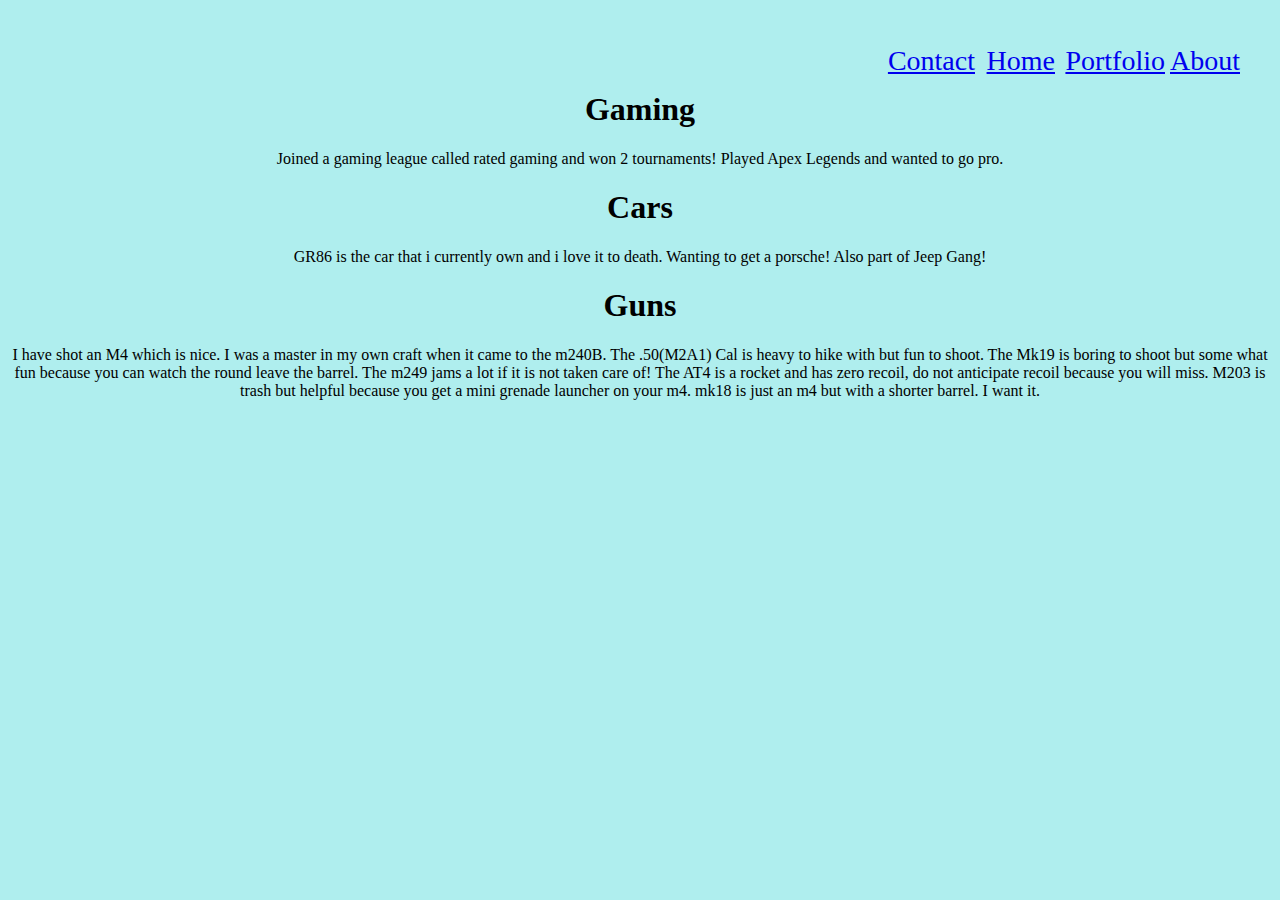
<file: about.html>
<!DOCTYPE html>
<html lang="en">
<head>
    <meta charset="UTF-8">
    <meta name="viewport" content="width=device-width, initial-scale=1.0">
    <title>About Me</title>
    <script src="javascript.js"></script>
    <link rel="stylesheet" href="style.css" />
</head>
<body>
    <script src="javascript.js"></script>
    <div></h1><a class="about" href="about.html">About</a></div>
    <div><a class="port" href="portfolio.html">Portfolio</a></div>
    <div><a class="Home" href="index.html">Home</a></div>
    <div><a class="Contact1" href="Contact.html">Contact</a></div>
    <div class="Ga">
    <h1>Gaming</h1>
    <p>Joined a gaming league called rated gaming and won 2 tournaments! Played Apex Legends and wanted to go pro. </p>
    <h1>Cars</h1>
    <p>GR86 is the car that i currently own and i love it to death. Wanting to get a porsche! Also part of Jeep Gang!</p>
    <h1>Guns</h1>
    <p>I have shot an M4 which is nice. I was a master in my own craft when it came to the m240B. The .50(M2A1) Cal is heavy to hike with but fun to shoot. The Mk19 is boring to shoot but some what fun because you can watch the round leave the barrel. The m249 jams a lot if it is not taken care of! The AT4 is a rocket and has zero recoil, do not anticipate recoil because you will miss. M203 is trash but helpful because you get a mini grenade launcher on your m4. mk18 is just an m4 but with a shorter barrel. I want it.</p>
</div>
</body>
</html>
</file>
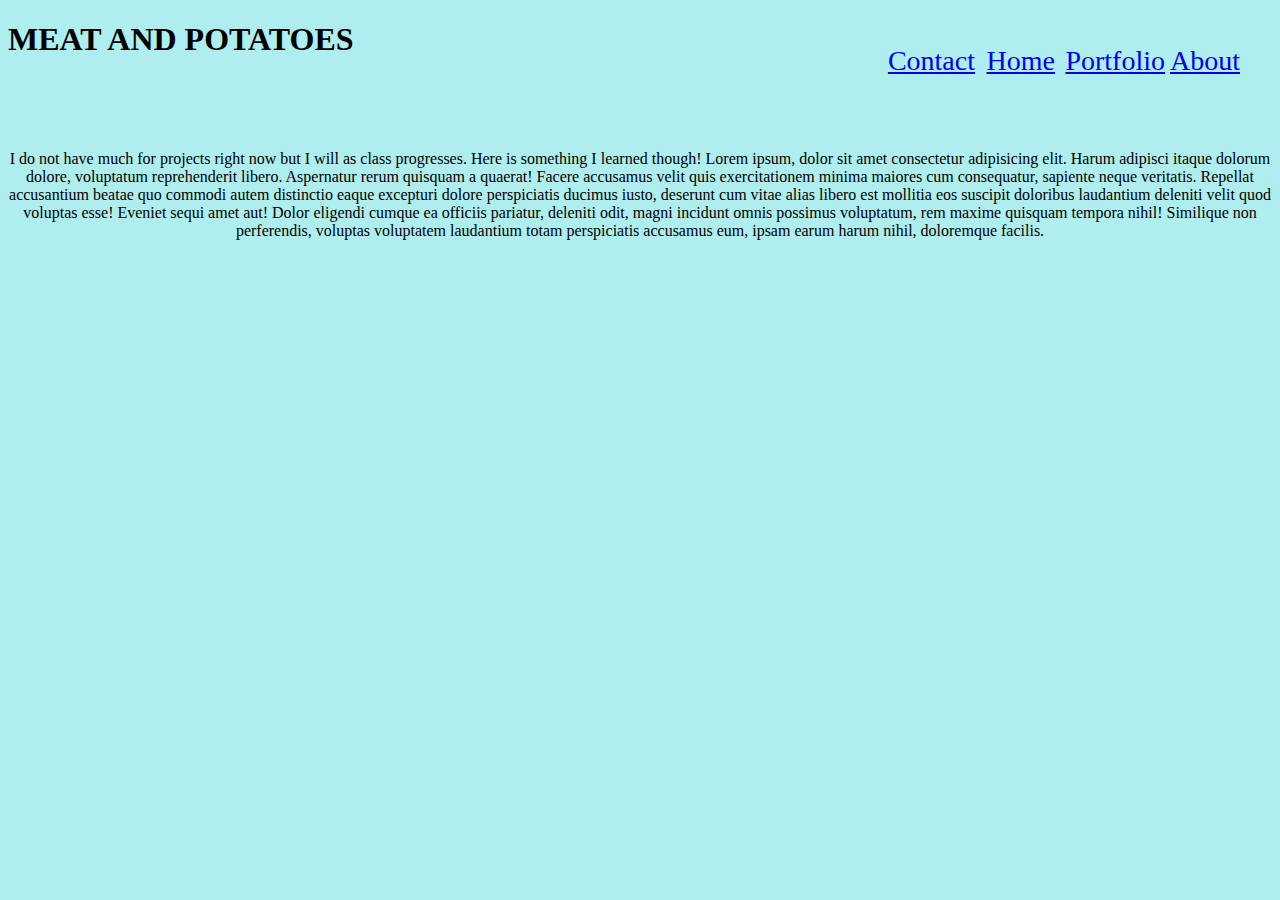
<file: portfolio.html>
<!DOCTYPE html>
<html lang="en">
<head>
    <meta charset="UTF-8">
    <meta name="viewport" content="width=device-width, initial-scale=1.0">
    <title>Document</title>
    <script src="javascript.js"></script>
    <link rel="stylesheet" href="style.css" />
</head>
<body>
    <script defer src="javascript.js"></script>
    <div></h1><a class="about" href="about.html">About</a></div>
    <div><a class="port" href="portfolio.html">Portfolio</a></div>
    <div><a class="Home" href="index.html">Home</a></div>
    <div><a class="Contact1" href="Contact.html">Contact</a></div>
    <h1>MEAT AND POTATOES</h1>
    <p class="wor">I do not have much for projects right now but I will as class progresses. Here is something I learned though! Lorem ipsum, dolor sit amet consectetur adipisicing elit. Harum adipisci itaque dolorum dolore, voluptatum reprehenderit libero. Aspernatur rerum quisquam a quaerat! Facere accusamus velit quis exercitationem minima maiores cum consequatur, sapiente neque veritatis. Repellat accusantium beatae quo commodi autem distinctio eaque excepturi dolore perspiciatis ducimus iusto, deserunt cum vitae alias libero est mollitia eos suscipit doloribus laudantium deleniti velit quod voluptas esse! Eveniet sequi amet aut! Dolor eligendi cumque ea officiis pariatur, deleniti odit, magni incidunt omnis possimus voluptatum, rem maxime quisquam tempora nihil! Similique non perferendis, voluptas voluptatem laudantium totam perspiciatis accusamus eum, ipsam earum harum nihil, doloremque facilis.</p>
</body>
</html>
</file>
<file: style.css>
html {
  background-color: paleturquoise;
}

.name {
  display: block;
  text-align: left;
  background-color: cadetblue;
  width: 100%;
  padding: 50px;
  margin: auto;
  height: 50%;
}
nav {
  box-shadow: 0 0 12px -2px;
  position: fixed;
  left: 0;
  right: 0;
  align-items: center;
  display: flex;
  height: 80px;
  padding: 5px;
  display: flex;
  justify-content: space-between;
}
.about {
  text-align: right;
  position: absolute;
  box-sizing: border-box;
  left: 0;
  width: 1270px;
  top: 5%;
  font-size: 175%;
  padding: 0px 30px 0px 40px;
  margin: auto;
}
.port {
  text-align: right;
  position: absolute;
  box-sizing: border-box;
  left: 0;
  width: 1190px;
  top: 5%;
  font-size: 175%;
  padding: 0px 25px 25px 25px;
  margin: auto;
}
.Home {
  text-align: right;
  position: absolute;
  box-sizing: border-box;
  left: 0;
  width: 1080px;
  top: 5%;
  font-size: 175%;
  padding: 0px 25px 25px 25px;
  margin: auto;
}
.Work {
  display: block;
  font-style: italic;
  display: table;
  align-self: auto;
  padding: 150px 10px 0px 0px;
}
.Photo {
  float: right;
  width: 50%;
  height: 30%;
  padding: 10px;
}
.Words {
  display: block;
  box-sizing: border-box;
  margin: 30px 1px 10px 0px;
}
.wor {
  text-align: center;
  position: relative;
  top: 70px;
}

.Ga {
  text-align: center;
  position: relative;
  top: 70px;
}
@media screen and (max-width: 880px) {
  .blue {
    /* Add your styles here */
    color: blue; /* Example style */
  }
}
.Contact {
  text-align: center;
  position: absolute;
  left: 0;
  width: 950px;
  top: 25%;
  font-size: 175%;
  margin: auto;
}
.Contact1 {
  text-align: right;
  position: absolute;
  box-sizing: border-box;
  left: 0;
  width: 1000px;
  top: 5%;
  font-size: 175%;
  padding: 0px 25px 25px 25px;
  margin: auto;
}
.form-control3 {
  height: 100px;
  width: 400px
}
</file>
